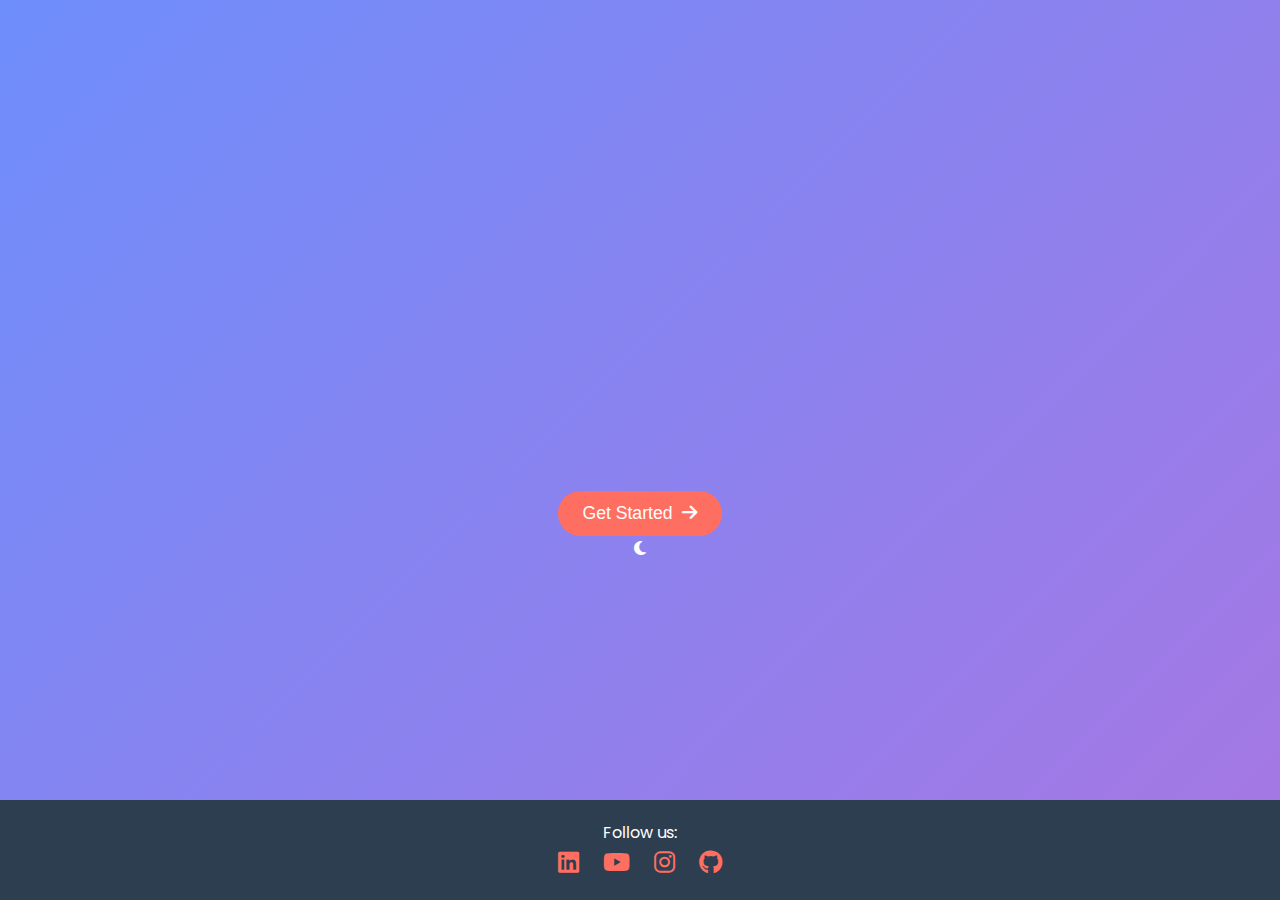
<file: index.html>
<!DOCTYPE html>
<html lang="en">
<head>
    <meta charset="UTF-8">
    <meta name="viewport" content="width=device-width, initial-scale=1.0">
    <title>Scam Detector</title>
    <link rel="stylesheet" href="css/styles.css">
    <link href="https://fonts.googleapis.com/css2?family=Poppins:wght@400;600;700&display=swap" rel="stylesheet">
    <link rel="stylesheet" href="https://cdnjs.cloudflare.com/ajax/libs/font-awesome/6.5.1/css/all.min.css">
</head>
<body>
    <div class="hero">
        <h1 class="fade-in"><i class="fas fa-shield-alt"></i> Scam & Phishing Detector</h1>
        <p class="fade-in delay">Stay one step ahead of online threats. Protect yourself now!</p>
        <button class="start-btn pulse" onclick="goToScanner()">Get Started <i class="fas fa-arrow-right"></i></button>
        <div class="dark-mode-toggle">
            <i class="fas fa-moon" id="dark-mode-icon" onclick="toggleDarkMode()"></i>
        </div>
    </div>

    <footer>
        <p>Follow us:</p>
        <a href="https://www.linkedin.com/in/kelvin-agyare-yeboah-6728a7301" target="_blank"><i class="fab fa-linkedin"></i></a>
        <a href="https://www.youtube.com/@TechTutor_Tv" target="_blank"><i class="fab fa-youtube"></i></a>
        <a href="https://www.instagram.com/_.yo.kelvin/" target="_blank"><i class="fab fa-instagram"></i></a>
        <a href="https://github.com/KelvCodes" target="_blank"><i class="fab fa-github"></i></a>
    </footer>

    <script src="js/script.js"></script>
</body>
</html>
</file>
<file: css/styles.css>
* {
    margin: 0;
    padding: 0;
    box-sizing: border-box;
}

body {
    font-family: 'Poppins', sans-serif;
    background: #f5f7fa;
    color: #333;
    transition: all 0.3s ease;
    overflow-x: hidden;
}

.hero {
    min-height: 100vh;
    display: flex;
    flex-direction: column;
    justify-content: center;
    align-items: center;
    background: linear-gradient(135deg, #6e8efb, #a777e3);
    color: white;
    padding: 0 20px;
    position: relative;
}
.hero h1 {
    font-size: 3rem;
    font-weight: 700;
    margin-bottom: 20px;
    text-shadow: 2px 2px 10px rgba(0, 0, 0, 0.2);
}

.hero p {
    font-size: 1.2rem;
    margin-bottom: 30px;
}

.start-btn, .scan-btn {
    background: #ff6f61;
    color: white;
    padding: 12px 25px;
    border: none;
    border-radius: 25px;
    font-size: 1.1rem;
    cursor: pointer;
    transition: transform 0.3s ease, box-shadow 0.3s ease;
    display: flex;
    align-items: center;
    gap: 10px;
}
.start-btn:hover, .scan-btn:hover {
    transform: translateY(-3px);
    box-shadow: 0 5px 15px rgba(0, 0, 0, 0.2);
}

.scanner-container {
    min-height: 100vh;
    display: flex;
    flex-direction: column;
    justify-content: center;
    align-items: center;
    padding: 20px;
}

.scanner-container h1 {
    font-size: 2.5rem;
    margin-bottom: 30px;
}

.input-group {
    display: flex;
    gap: 10px;
    max-width: 600px;
    width: 100%;
}
#url-input {
    padding: 12px;
    font-size: 1rem;
    border: 2px solid #ddd;
    border-radius: 25px;
    flex: 1;
    transition: border-color 0.3s ease;
}

#url-input:focus {
    border-color: #6e8efb;
    outline: none;
}

#result {
    margin-top: 20px;
    font-size: 1.2rem;
    font-weight: 600;
    transition: opacity 0.3s ease;
}

.loader {
    border: 5px solid #f3f3f3;
    border-top: 5px solid #6e8efb;
    border-radius: 50%;
    width: 40px;
    height: 40px;
    animation: spin 1s linear infinite;
    margin-top: 20px;
}
.hidden {
    display: none;
}

.back-btn {
    margin-top: 20px;
    color: #6e8efb;
    text-decoration: none;
    font-size: 1.1rem;
    display: flex;
    align-items: center;
    gap: 5px;
    transition: color 0.3s ease;
}

.back-btn:hover {
    color: #a777e3;
}
footer {
    background: #2c3e50;
    color: white;
    padding: 20px;
    position: fixed;
    bottom: 0;
    width: 100%;
    text-align: center;
}

footer a {
    color: #ff6f61;
    margin: 0 10px;
    font-size: 1.5rem;
    transition: transform 0.3s ease;
}
footer a:hover {
    transform: scale(1.2);
}

/* Dark Mode */
.dark-mode {
    background: #1a1a2e;
    color: #e0e0e0;
}

.dark-mode .hero {
    background: linear-gradient(135deg, #16213e, #0f3460);
}

.dark-mode .start-btn, .dark-mode .scan-btn {
    background: #e94560;
}

.dark-mode #url-input {
    background: #333;
    color: #fff;
    border-color: #444;
}
.dark-mode footer {
    background: #0f1c2e;
}

/* Animations */
.fade-in {
    opacity: 0;
    animation: fadeIn 1s ease forwards;
}

.delay {
    animation-delay: 0.5s;
}

.pulse {
    animation: pulse 2s infinite;
}

@keyframes fadeIn {
    to { opacity: 1; }
}

@keyframes pulse {
    0%, 100% { transform: scale(1); }
    50% { transform: scale(1.05); }
}

@keyframes spin {
    0% { transform: rotate(0deg); }
    100% { transform: rotate(360deg); }
}
</file>
